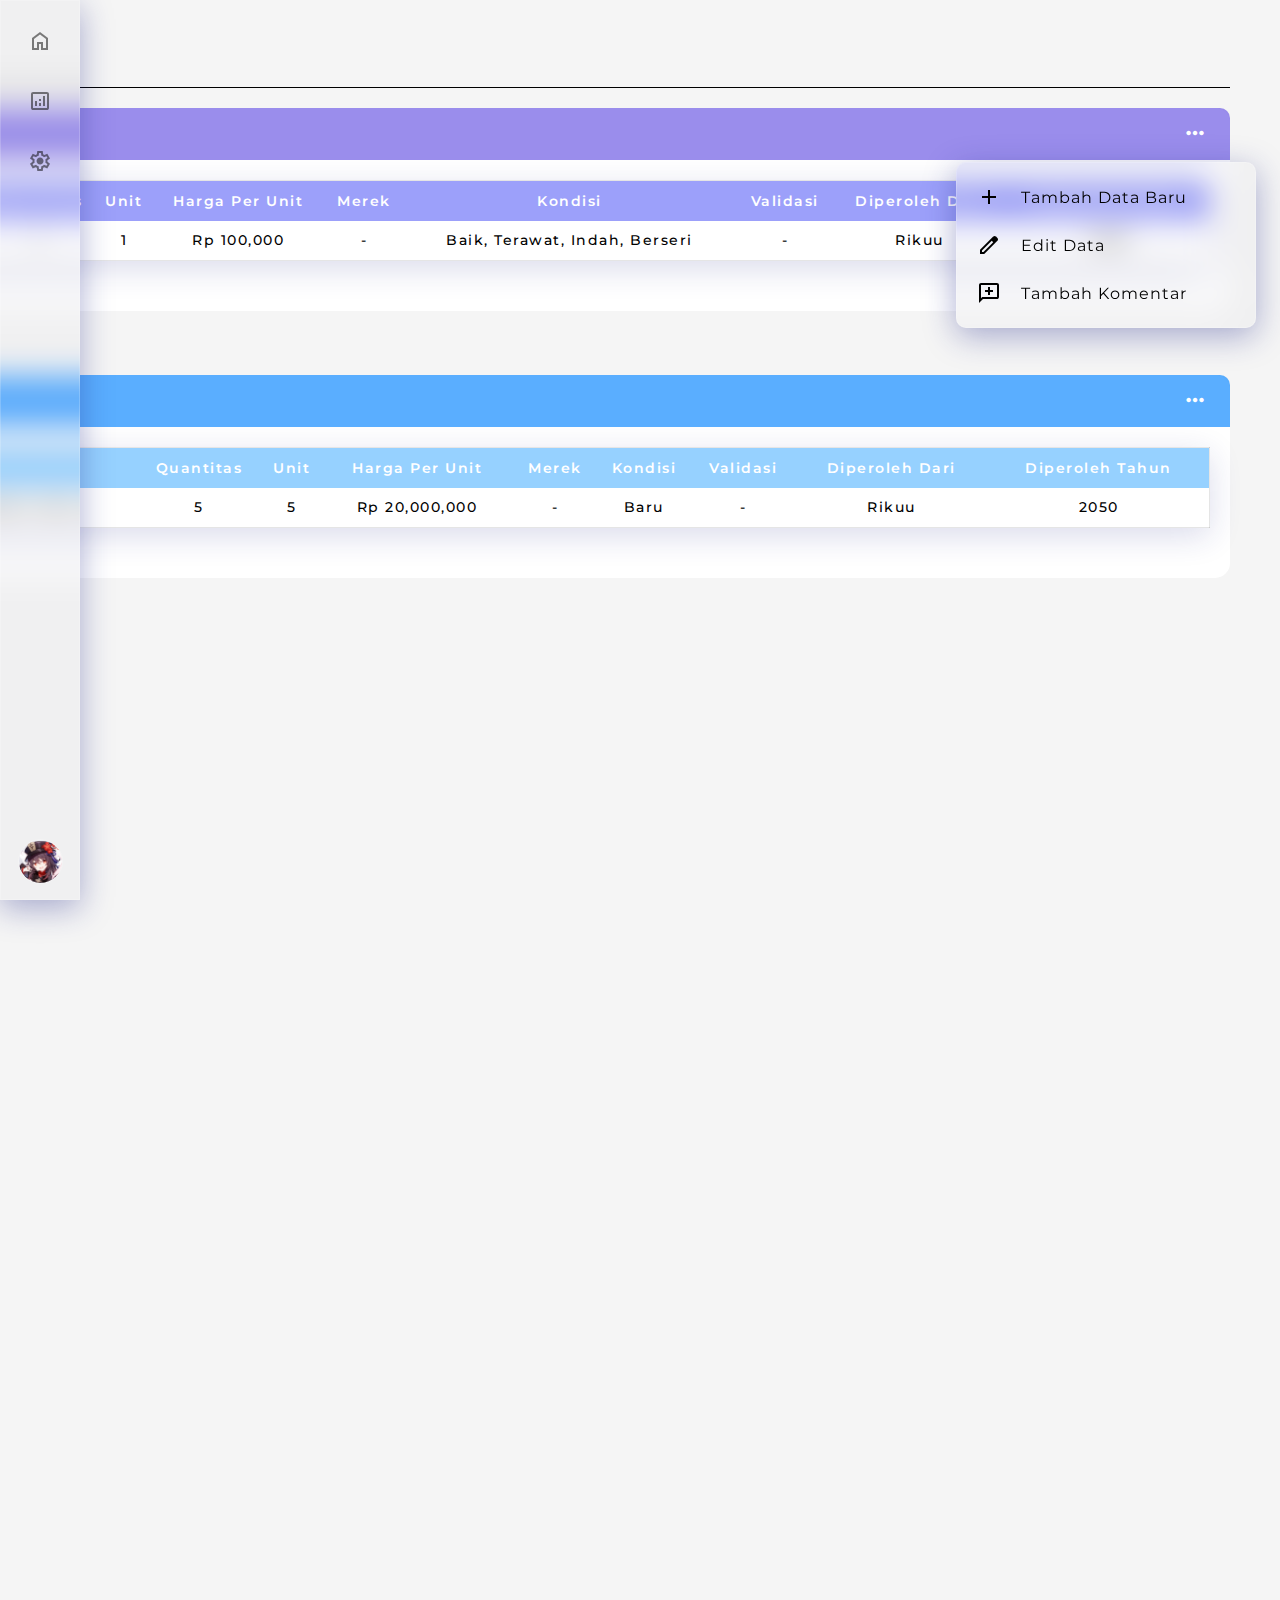
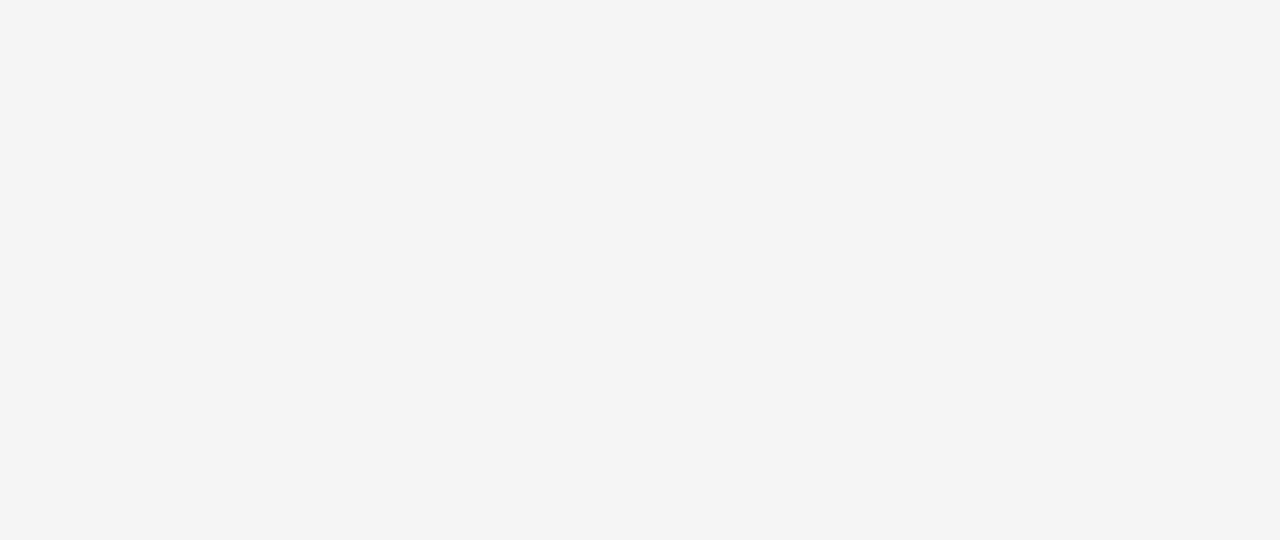
<file: index.html>
<!DOCTYPE html>
<html lang="en">
<head>
    <meta charset="UTF-8">
    <meta http-equiv="X-UA-Compatible" content="IE=edge">
    <meta name="viewport" content="width=device-width, initial-scale=1.0">
    <link rel="icon" href="gip/hutao.jpg">

    <!-- CSS Connection -->
    <link rel="stylesheet" href="css/Main.css">

    <!-- Google Font -->
    <link rel="stylesheet" href="https://fonts.googleapis.com/css2?family=Montserrat">

    <!-- Google Icon -->
    <link rel="stylesheet" href="https://fonts.googleapis.com/css2?family=Material+Symbols+Outlined:opsz,wght,FILL,GRAD@20..48,200..700,0..1,-50..200">
    
    <title>Revisi COYYYYYYYYYYYYYYYYYYYYYY</title>
</head>
<body>
    <header>
        <ul class="main-nav">
            <li class="list">
                <span class="material-symbols-outlined">
                    home
                </span>
            </li>
            <li class="list">
                <span class="material-symbols-outlined">
                    analytics
                </span>
            </li>
            <li class="list">
                <span class="material-symbols-outlined">
                    settings
                </span>
            </li>
            <li class="header-profile">
                <img src="/gip/hutao.jpg" alt="Hu Tao">
            </li>
        </ul>
    </header>
    
    <div class="pop-up">
        <ul>
            <li>
                <span class="material-symbols-outlined">
                    add
                </span>
                <p>Tambah Data Baru</p>
            </li>
            <li>
                <span class="material-symbols-outlined">
                    edit
                </span>
                <p>Edit Data</p>
            </li>
            <li>
                <span class="material-symbols-outlined">
                    add_comment
                </span>
                <p>Tambah Komentar</p>
            </li>
        </ul>
    </div>

    <main>
        <div class="present">
            <p id="present-say-text">Good Morning,</p> <p id="present-user-name">Rikuu!</p>
        </div>
        <div class="container c1">
            <div class="title-table">
                <p>Tabel Data Sarana</p>
                <button type="button">
                    <span class="material-symbols-outlined" id="container-1-expand-action">
                        more_horiz
                    </span>
                </button>
            </div>
            <div class="data-table">
                <table>
                    <thead>
                        <td>Nama sarana</td>
                        <td>kode</td>
                        <td>quantitas</td>
                        <td>unit</td>
                        <td>harga per unit</td>
                        <td>merek</td>
                        <td>kondisi</td>
                        <td>validasi</td>
                        <td>diperoleh dari</td>
                        <td>diperoleh tahun</td>
                    </thead>
                    <tbody>
                        <td>Studio Rikuu</td>
                        <td>INV RIKUU 13 NOV 2022</td>
                        <td>1</td>
                        <td>1</td>
                        <td>Rp 100,000</td>
                        <td>-</td>
                        <td>Baik, terawat, indah, berseri</td>
                        <td>-</td>
                        <td>Rikuu</td>
                        <td>2018</td>
                    </tbody>
                </table>
            </div>
        </div>

        <div class="container c2">
            <div class="title-table">
                <p>Tabel Data Prasarana</p>
                <button type="button">
                    <span class="material-symbols-outlined" id="container-2-expand-action">
                        more_horiz
                    </span>
                </button>
            </div>
            <div class="data-table">
                <table>
                    <thead>
                        <td>Nama prasarana</td>
                        <td>kode</td>
                        <td>quantitas</td>
                        <td>unit</td>
                        <td>harga per unit</td>
                        <td>merek</td>
                        <td>kondisi</td>
                        <td>validasi</td>
                        <td>diperoleh dari</td>
                        <td>diperoleh tahun</td>
                    </thead>
                    <tbody>
                        <td>AC Sharp Sayonara</td>
                        <td>INV AC RIKUU 13 NOV 2022</td>
                        <td>5</td>
                        <td>5</td>
                        <td>Rp 20,000,000</td>
                        <td>-</td>
                        <td>Baru</td>
                        <td>-</td>
                        <td>Rikuu</td>
                        <td>2050</td>
                    </tbody>
                </table>
            </div>
        </div>
    </main>
</body>
</html>
</file>
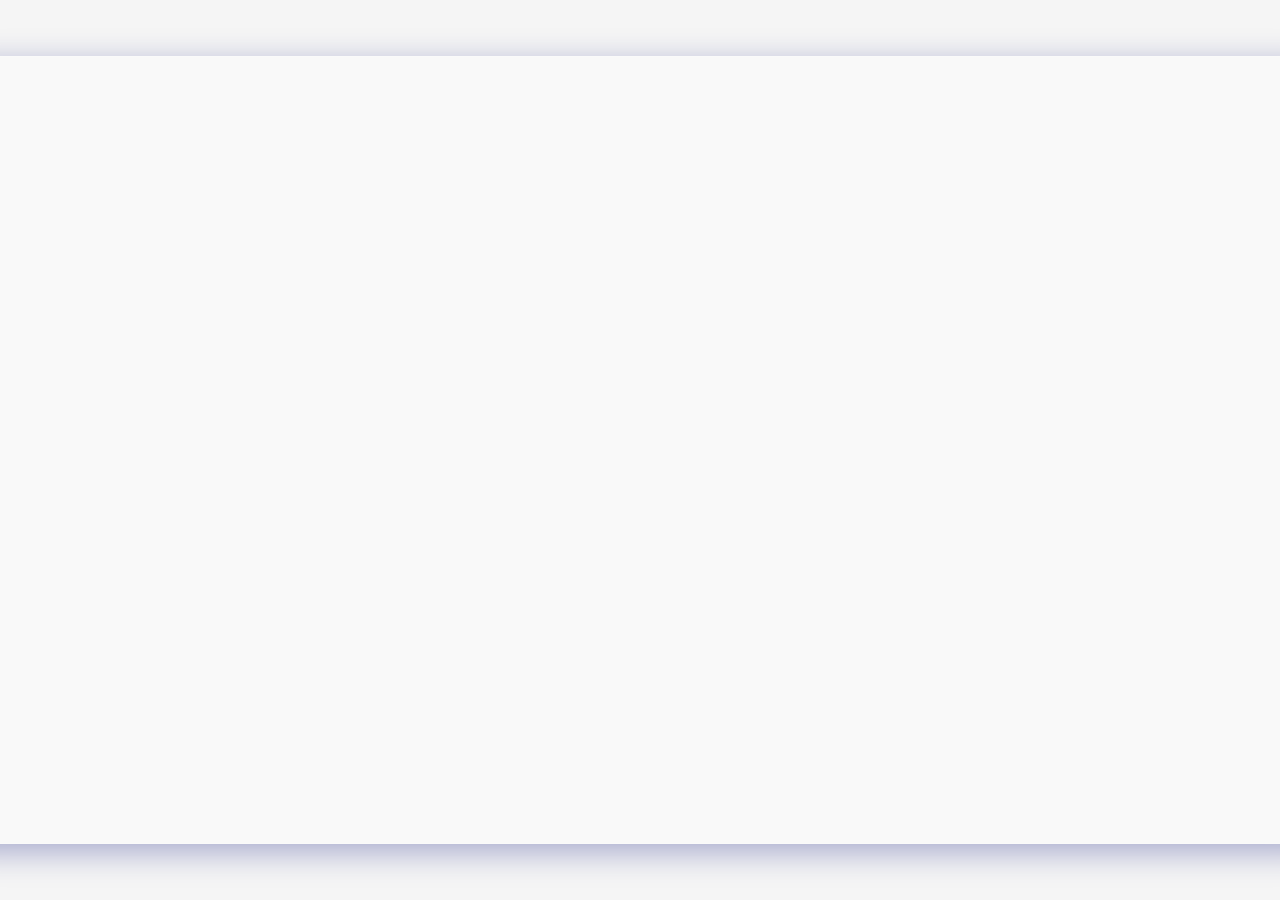
<file: home.html>
<!DOCTYPE html>
<html lang="en">
<head>
    <meta charset="UTF-8">
    <meta http-equiv="X-UA-Compatible" content="IE=edge">
    <meta name="viewport" content="width=device-width, initial-scale=1.0">

    <!-- CSS Connection -->
    <link rel="stylesheet" href="css/Content.css">

    <!-- Google Font -->
    <link rel="stylesheet" href="https://fonts.googleapis.com/css2?family=Montserrat">

    <!-- Google Icon -->
    <link rel="stylesheet" href="https://fonts.googleapis.com/css2?family=Material+Symbols+Outlined:opsz,wght,FILL,GRAD@20..48,200..700,0..1,-50..200">

    <title>Management Sarana & Prasarana</title>
</head>
<body>
    <div class="container">

    </div>
</body>
</html>
</file>
<file: css/Main.css>
* {
  padding: 0;
  margin: 0;
  box-sizing: border-box;
  scroll-behavior: smooth;
}

html {
  max-width: 100%;
  overflow-x: hidden;
}

body {
  max-width: 100%;
  height: -webkit-fit-content;
  height: -moz-fit-content;
  height: fit-content;
  margin: 0;
  background-color: #f5f5f5;
}

header {
  width: 80px;
  position: fixed;
  height: 100%;
  cursor: default;
  display: flex;
  align-items: center;
  background-color: rgba(152, 158, 179, 0.05);
  box-shadow: 0 8px 32px 0 rgba(31, 38, 135, 0.37);
  backdrop-filter: blur(15px);
  -webkit-backdrop-filter: blur(15px);
  border: 1px solid rgba(255, 255, 255, 0.18);
  z-index: 100;
}
header .main-nav {
  width: 100%;
  position: relative;
  box-sizing: border-box;
  list-style: none;
  height: 100%;
  padding: 15px 10px;
  display: flex;
  flex-direction: column;
  align-items: center;
  row-gap: 10px;
  z-index: 150;
}
header .main-nav .header-profile {
  position: absolute;
  bottom: 15px;
  width: 45px;
  height: 45px;
  overflow: hidden;
  border-radius: 50%;
  border: 1px solid rgba(255, 255, 255, 0.18);
}
header .main-nav .header-profile img {
  width: 100%;
  height: auto;
}
header .main-nav li {
  width: 50px;
  height: 50px;
  display: flex;
  align-items: center;
  justify-content: center;
  cursor: pointer;
  outline: none;
  border-radius: 5px;
  border: 0.05px solid rgba(152, 158, 179, 0);
  box-shadow: 0 8px 32px 0 rgba(31, 38, 135, 0);
  transition: 300ms;
}
header .main-nav li .material-symbols-outlined {
  color: rgba(0, 0, 0, 0.5);
}
header .main-nav .list:hover {
  background: rgba(255, 255, 255, 0.52);
  box-shadow: 0 8px 32px 0 rgba(31, 38, 135, 0.37);
  backdrop-filter: blur(15px);
  -webkit-backdrop-filter: blur(15px);
  border-radius: 10px;
  border: 1px solid rgba(255, 255, 255, 0.18);
}
header .main-nav .list:hover .material-symbols-outlined {
  color: rgb(0, 0, 0);
}
header .main-nav .list:active {
  background: rgba(255, 255, 255, 0.52);
  box-shadow: 0 8px 32px 0 rgba(31, 38, 135, 0.37);
  backdrop-filter: blur(15px);
  -webkit-backdrop-filter: blur(15px);
  border-radius: 50%;
  border: 1px solid rgba(255, 255, 255, 0.18);
}
header .main-nav .list:active .material-symbols-outlined {
  color: rgb(0, 0, 0);
}

.pop-up {
  position: fixed;
  width: 300px;
  height: -webkit-fit-content;
  height: -moz-fit-content;
  height: fit-content;
  top: 18%;
  right: 24px;
  background-color: rgba(152, 158, 179, 0.05);
  box-shadow: 0 8px 32px 0 rgba(31, 38, 135, 0.37);
  backdrop-filter: blur(15px);
  -webkit-backdrop-filter: blur(15px);
  border-radius: 10px;
  border: 1px solid rgba(255, 255, 255, 0.18);
  z-index: 100;
}
.pop-up ul {
  list-style: none;
  width: 100%;
  height: 100%;
  padding: 10px 0;
}
.pop-up ul li {
  width: 100%;
  height: 48px;
  padding: 0 20px;
  display: flex;
  flex-direction: row;
  align-items: center;
  -moz-column-gap: 20px;
       column-gap: 20px;
  cursor: pointer;
  transition: 300ms;
}
.pop-up ul li p {
  font-family: "Montserrat";
  letter-spacing: 1px;
}
.pop-up ul li:hover {
  background: rgba(255, 255, 255, 0.52);
}

main {
  position: absolute;
  width: 1700px;
  height: 2140px;
  top: 0;
  right: 50px;
  padding-top: 40px;
}
main .present {
  box-sizing: border-box;
  width: 100%;
  height: 48px;
  display: flex;
  align-items: center;
  cursor: default;
  border-bottom: 1px solid rgb(0, 0, 0);
}
main .present #present-say-text {
  font-size: 18px;
  font-family: "Montserrat";
  letter-spacing: 1px;
  font-weight: 600;
  margin-right: 5px;
  text-transform: capitalize;
}
main .present #present-user-name {
  font-size: 18px;
  font-family: "Montserrat";
  letter-spacing: 1px;
  font-weight: 600;
  text-transform: capitalize;
}
main .container {
  position: relative;
  box-sizing: border-box;
  width: 100%;
  height: -webkit-fit-content;
  height: -moz-fit-content;
  height: fit-content;
  margin-top: 20px;
  border-radius: 15px;
  background-color: #fff;
}
main .container .title-table {
  position: relative;
  width: 100%;
  height: 52px;
  padding: 20px;
  display: flex;
  flex-direction: row;
  justify-content: space-between;
  align-items: center;
  cursor: default;
  border-top-left-radius: 10px;
  border-top-right-radius: 10px;
}
main .container .title-table p {
  font-size: 16px;
  font-family: "Montserrat";
  letter-spacing: 1px;
  font-weight: 600;
  color: #fff;
  letter-spacing: 2.5px;
  text-transform: capitalize;
}
main .container .title-table button {
  width: 30px;
  height: 30px;
  border-radius: 50%;
  border: none;
  outline: none;
  background: none;
}
main .container .title-table button span {
  color: #fff;
  font-weight: 600;
}
main .container .data-table {
  box-sizing: border-box;
  width: 100%;
  height: -webkit-fit-content;
  height: -moz-fit-content;
  height: fit-content;
  padding: 20px 20px 50px 20px;
  border-bottom-left-radius: 10px;
  border-bottom-right-radius: 10px;
}
main .container .data-table table {
  width: 100%;
  height: -webkit-fit-content;
  height: -moz-fit-content;
  height: fit-content;
  border-collapse: collapse;
  border: 1px solid rgba(0, 0, 0, 0.1);
  box-shadow: 0 8px 32px 0 rgba(31, 38, 135, 0.16);
}
main .container .data-table table thead td {
  height: 40px;
  text-align: center;
  font-size: 14px;
  color: #fff;
  font-family: "Montserrat";
  letter-spacing: 1.5px;
  text-transform: capitalize;
  font-weight: 600;
}
main .container .data-table table tbody td {
  height: 40px;
  text-align: center;
  font-size: 14px;
  color: #000;
  font-family: "Montserrat";
  letter-spacing: 1.5px;
  text-transform: capitalize;
  font-weight: 500;
  background-color: #fff;
}
main .c1 .title-table {
  background-color: hsla(248deg, 72%, 65%, 0.74);
}
main .c1 .data-table table thead {
  background-color: #3B44F6;
  opacity: 0.5;
}
main .c2 {
  margin-top: 64px;
}
main .c2 .title-table {
  background-color: rgba(33, 146, 255, 0.74);
}
main .c2 .data-table table thead {
  background-color: #2FA4FF;
  opacity: 0.5;
}/*# sourceMappingURL=Main.css.map */
</file>
<file: css/Content.css>
* {
  margin: 0;
  padding: 0;
  box-sizing: border-box;
}

html {
  max-width: 100%;
  overflow: hidden;
}

body {
  margin: 0;
  padding: 0;
  background-color: #f5f5f5;
}

.container {
  position: absolute;
  width: 1400px;
  height: 788px;
  top: 50%;
  left: 50%;
  transform: translate(-50%, -50%);
  border-radius: 40px;
  background: rgba(255, 255, 255, 0.4);
  box-shadow: 0 8px 32px 0 rgba(31, 38, 135, 0.37);
  backdrop-filter: blur(12px);
  -webkit-backdrop-filter: blur(12px);
  border: 1px solid rgba(255, 255, 255, 0.18);
}/*# sourceMappingURL=Content.css.map */
</file>
